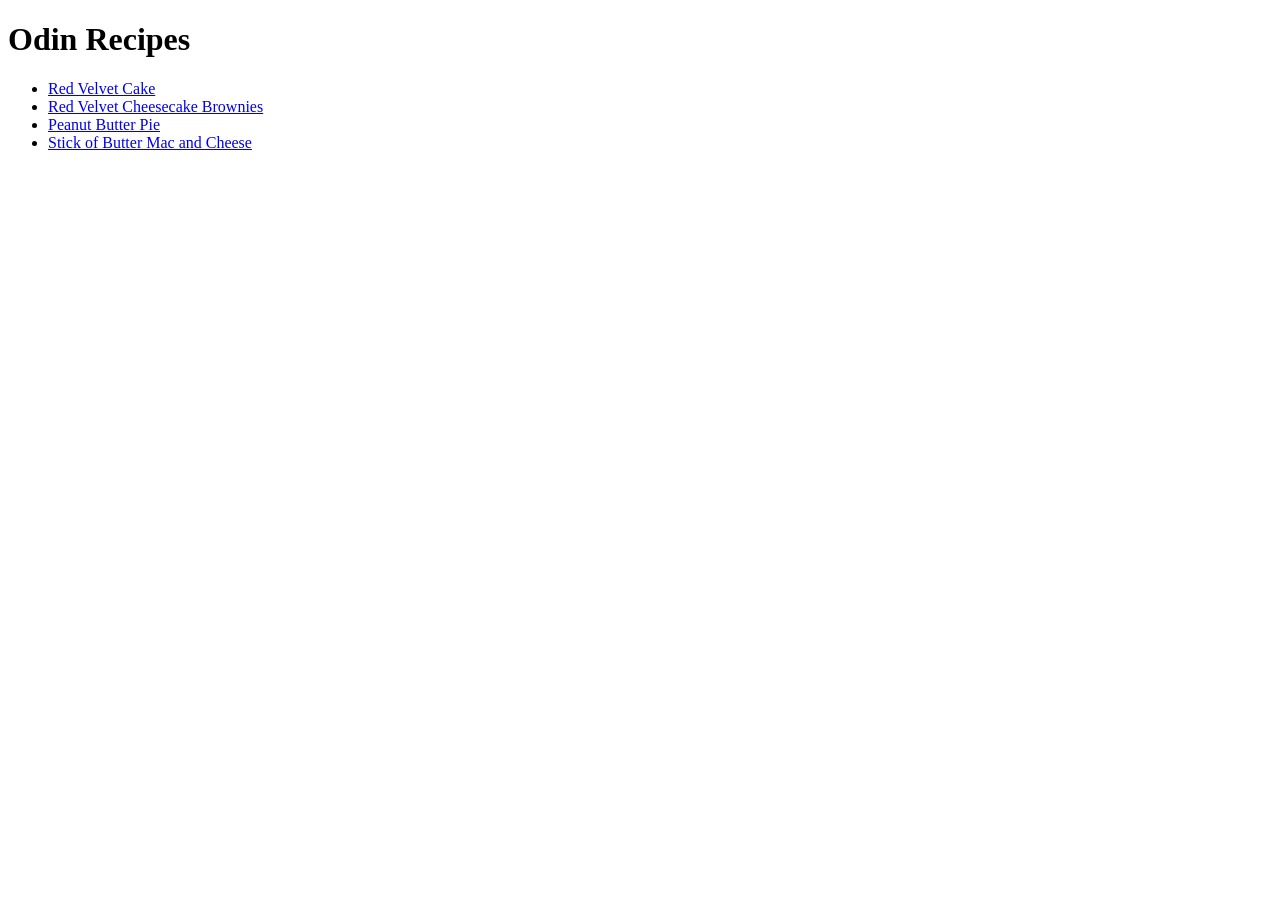
<file: index.html>
<!DOCTYPE html>
<html lang="en">
<head>
    <meta charset="UTF-8">
    <meta name="viewport" content="width=device-width, initial-scale=1.0">
    <title>Odin Recipes</title>
</head>
<body>
    <h1>Odin Recipes</h1>
    <ul>
    <li><a href="./recipes/cake-red-velvet.html">Red Velvet Cake</a></li>
    <li><a href="recipes/cheescake-red-velvet.html">Red Velvet Cheesecake Brownies</a></li>
    <li><a href="recipes/peanut-butter-pie.html">Peanut Butter Pie</a></li>
    <li><a href="recipes/stick-butter-mac-cheese.html">Stick of Butter Mac and Cheese</a></li>
    </ul>
</body>
</html>
</file>
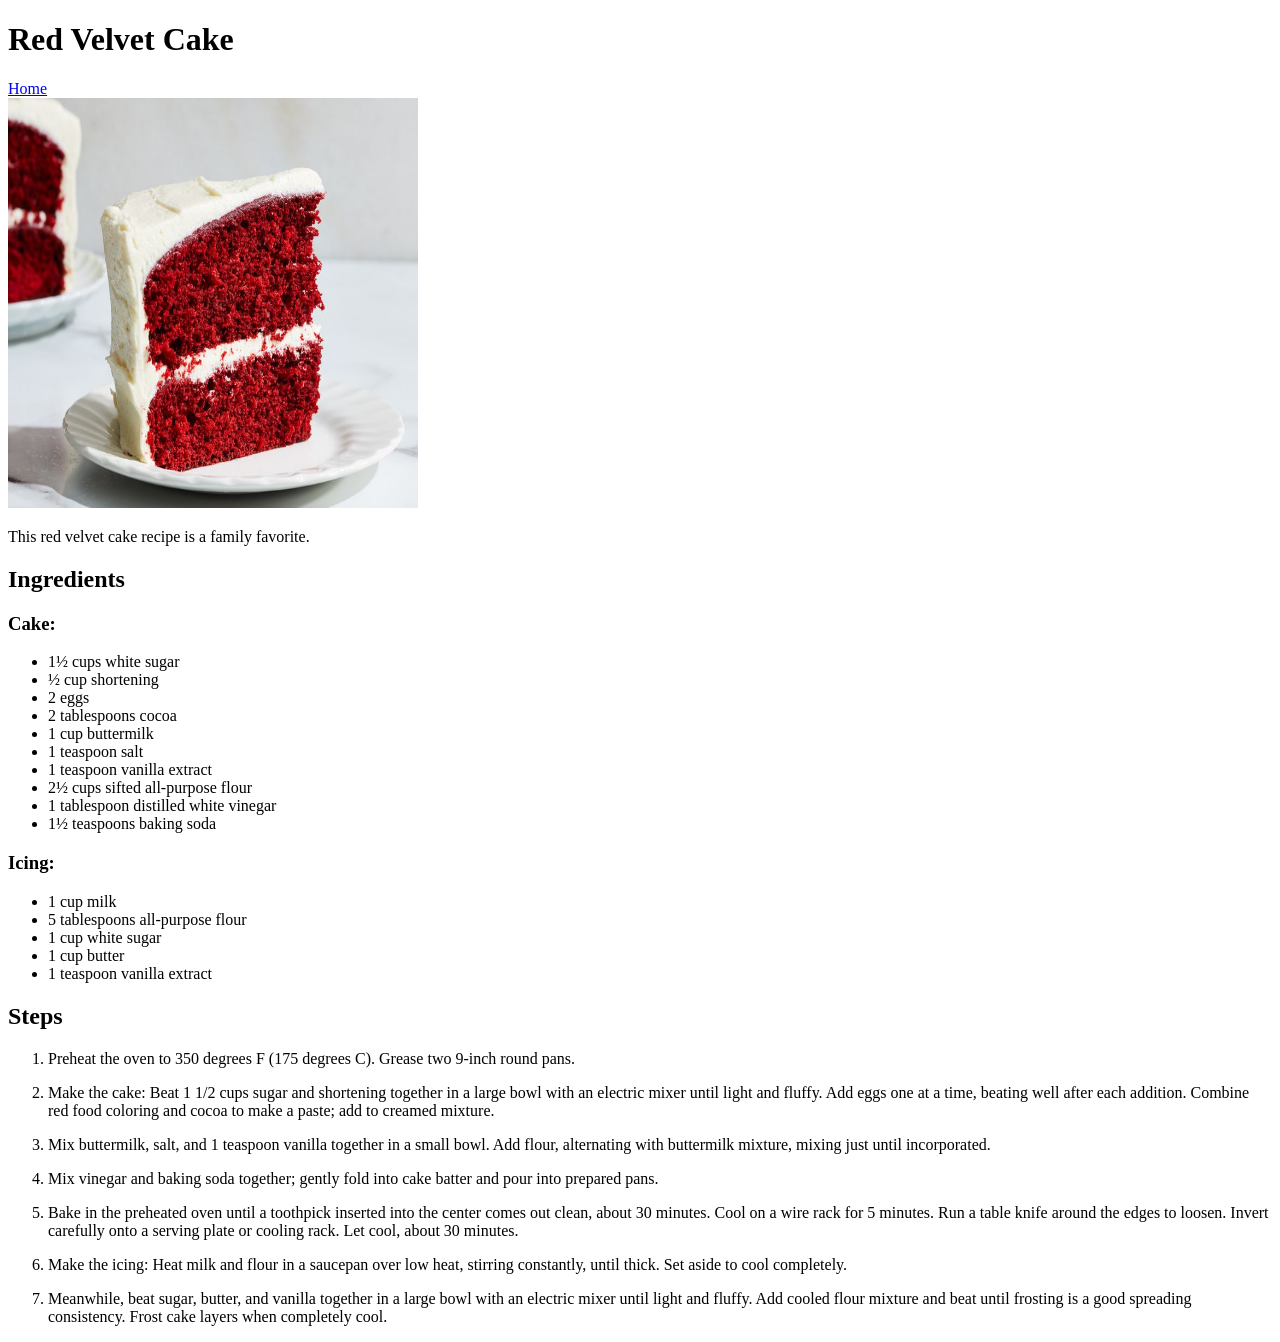
<file: recipes/cake-red-velvet.html>
<!DOCTYPE html>
<html lang="en">
<head>
    <meta charset="UTF-8">
    <meta name="viewport" content="width=device-width, initial-scale=1.0">
    <title>Red Velvet Cake</title>
</head>
<body>
    <h1>Red Velvet Cake</h1>
    <div>
    <a href="../index.html">Home</a>
    </div>
    <!--Foto-->
    <img src="images/cake1.jpg" alt="cake red Velvet" height="410" width="410">
    <!--Descrição-->
    <p>This red velvet cake recipe is a family favorite.</p>
    <!--Ingredientes ul-->
    <h2>Ingredients</h2>
    <h3>Cake:</h3>
    <ul>
        <li>1½ cups white sugar</li>
        <li>½ cup shortening</li>
        <li>2 eggs</li>
        <li>2 tablespoons cocoa</li>
        <li>1 cup buttermilk</li>
        <li>1 teaspoon salt</li>
        <li>1 teaspoon vanilla extract</li>
        <li>2½ cups sifted all-purpose flour</li>
        <li>1 tablespoon distilled white vinegar</li>
        <li>1½ teaspoons baking soda</li>
    </ul>
    <h3>Icing:</h3>
    <ul>
        <li>1 cup milk</li>
        <li>5 tablespoons all-purpose flour</li>
        <li>1 cup white sugar</li>
        <li>1 cup butter</li>
        <li>1 teaspoon vanilla extract</li>
    </ul>
    <h2>Steps</h2>
    <ol>
    <li>
    <p>Preheat the oven to 350 degrees F (175 degrees C). Grease two 9-inch round pans.</p>
    </li>
    <li>
    <p>Make the cake: Beat 1 1/2 cups sugar and shortening together in a large bowl with an electric mixer until light and fluffy. Add eggs one at a time, beating well after each addition. Combine red food coloring and cocoa to make a paste; add to creamed mixture.</p>
    </li>
    <li>
    <p>Mix buttermilk, salt, and 1 teaspoon vanilla together in a small bowl. Add flour, alternating with buttermilk mixture, mixing just until incorporated.</p>
    </li>
    <li>
    <p>Mix vinegar and baking soda together; gently fold into cake batter and pour into prepared pans.</p>
    </li>
    <li>
    <p>Bake in the preheated oven until a toothpick inserted into the center comes out clean, about 30 minutes. Cool on a wire rack for 5 minutes. Run a table knife around the edges to loosen. Invert carefully onto a serving plate or cooling rack. Let cool, about 30 minutes.</p>
    </li>
    <li>
    <p>Make the icing: Heat milk and flour in a saucepan over low heat, stirring constantly, until thick. Set aside to cool completely.</p>
    </li>
    <li>
    <p>Meanwhile, beat sugar, butter, and vanilla together in a large bowl with an electric mixer until light and fluffy. Add cooled flour mixture and beat until frosting is a good spreading consistency. Frost cake layers when completely cool.</p>
    </li>
    </ol>
</body>
</html>
</file>
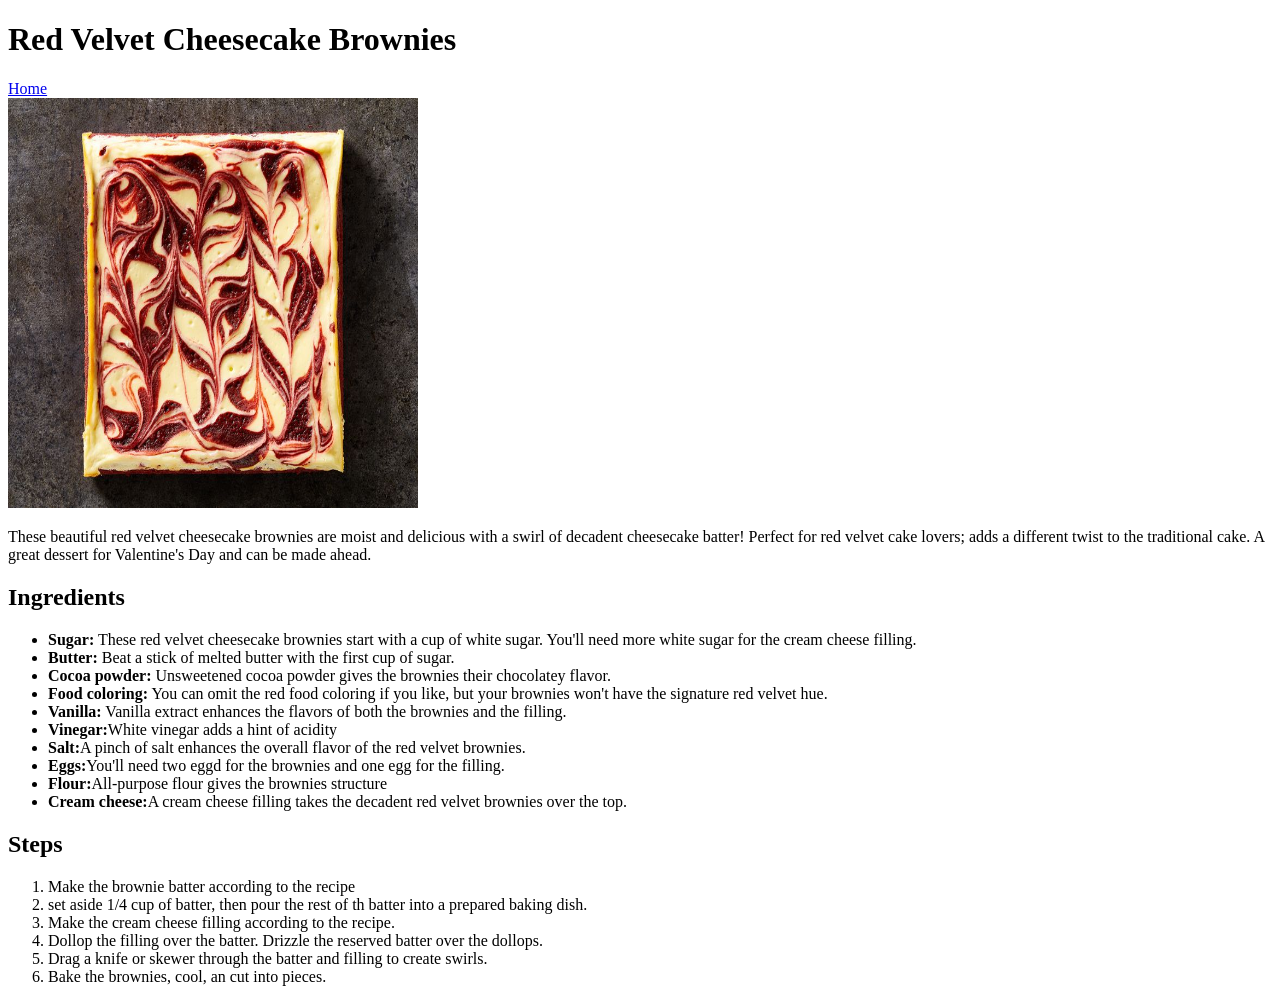
<file: recipes/cheescake-red-velvet.html>
<!DOCTYPE html>
<html lang="en">
<head>
    <meta charset="UTF-8">
    <meta name="viewport" content="width=device-width, initial-scale=1.0">
    <title>Red Velvet Cheesecake Brownies</title>
</head>
<body>
    <h1>Red Velvet Cheesecake Brownies</h1>
    <div><a href="../index.html">Home</a></div>    
    <!--Image-->
    <img src="images/cheesecake.jpg" alt="cheesecake" height="410" width="410">
    <!--Description-->
    <p>These beautiful red velvet cheesecake brownies are moist and delicious with a swirl of decadent cheesecake batter! Perfect for red velvet cake lovers; adds a different twist to the traditional cake. A great dessert for Valentine's Day and can be made ahead.</p>        
    <!--Ingredients ul-->
    <h2>Ingredients</h2>
    <ul>
        <li><strong>Sugar:</strong> These red velvet cheesecake brownies start with a cup of white sugar. You'll need more white sugar for the cream cheese filling.</li>
    <li><strong>Butter:</strong> Beat a stick of melted butter with the first cup of sugar.</li>
    <li><strong>Cocoa powder:</strong> Unsweetened cocoa powder gives the brownies their chocolatey flavor.</li>
    <li><strong>Food coloring:</strong> You can omit the red food coloring if you like, but your brownies won't have the signature red velvet hue.</li>
    <li><strong>Vanilla:</strong> Vanilla extract enhances the flavors of both the brownies and the filling.</li>
    <li><strong>Vinegar:</strong>White vinegar adds a hint of acidity</li>
    <li><strong>Salt:</strong>A pinch of salt enhances the overall flavor of the red velvet brownies.</li>
    <li><strong>Eggs:</strong>You'll need two eggd for the brownies and one egg for the filling.</li>
    <li><strong>Flour:</strong>All-purpose flour gives the brownies structure</li>
    <li><strong>Cream cheese:</strong>A cream cheese filling takes the decadent red velvet brownies over the top.</li>
    </ul>
    <!--Steps ol-->
    <h2>Steps</h2>
    <ol>
    <li>Make the brownie batter according to the recipe</li>
    <li>set aside 1/4 cup of batter, then pour the rest of th batter into a prepared baking dish.</li>
    <li>Make the cream cheese filling according to the recipe.</li>
    <li>Dollop the filling over the batter. Drizzle the reserved batter over the dollops.</li>
    <li>Drag a knife or skewer through the batter and filling to create swirls.</li>
    <li>Bake the brownies, cool, an cut into pieces.</li>
    </ol>


</body>
</html>
</file>
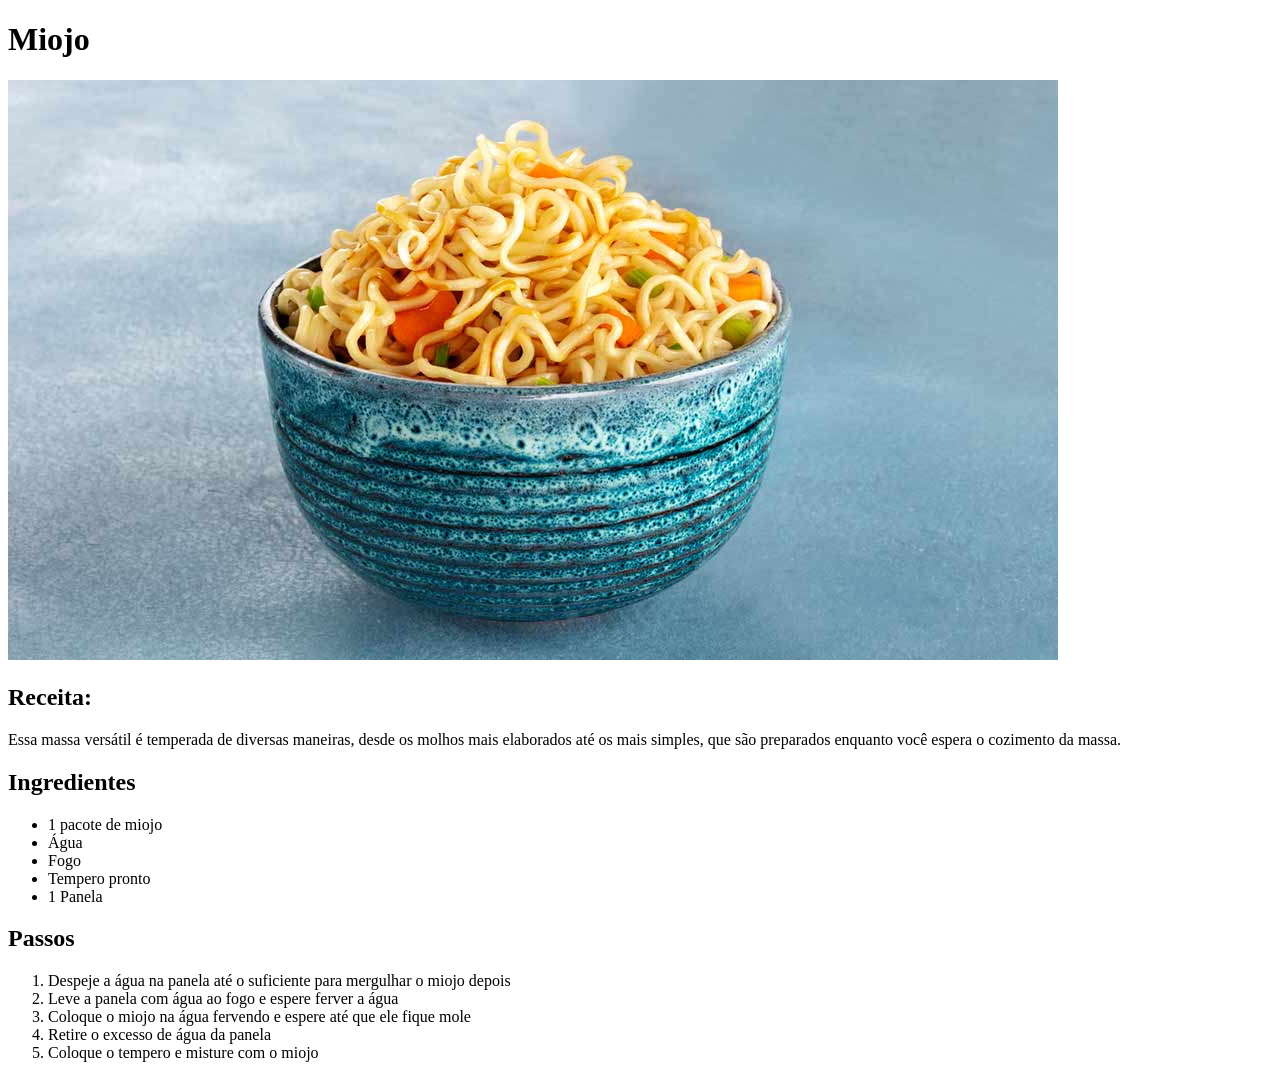
<file: recipes/miojo.html>
<!DOCTYPE html>
<html lang="en">
<head>
    <meta charset="UTF-8">
    <meta http-equiv="X-UA-Compatible" content="IE=edge">
    <meta name="viewport" content="width=device-width, initial-scale=1.0">
    <title>Document</title>
</head>
<body>
    <h1>Miojo</h1>
    <img src="miojo1.jpg" alt="miojo">
    <h2>Receita:</h2>
    <p>Essa massa versátil é temperada de diversas maneiras, desde os molhos mais elaborados até os mais simples, que são preparados enquanto você espera o cozimento da massa.</p>
    <h2>Ingredientes</h2>
    <ul>
        <li>1 pacote de miojo</li>
        <li>Água</li>
        <li>Fogo</li>
        <li>Tempero pronto</li>
        <li>1 Panela</li>
    </ul>
    <h2>Passos</h2>
    <ol>
        <li>Despeje a água na panela até o suficiente para mergulhar o miojo depois</li>
        <li>Leve a panela com água ao fogo e espere ferver a água</li>
        <li>Coloque o miojo na água fervendo e espere até que ele fique mole</li>
        <li>Retire o excesso de água da panela</li>
        <li>Coloque o tempero e misture com o miojo</li>
    </ol>
</body>
</html>
</file>
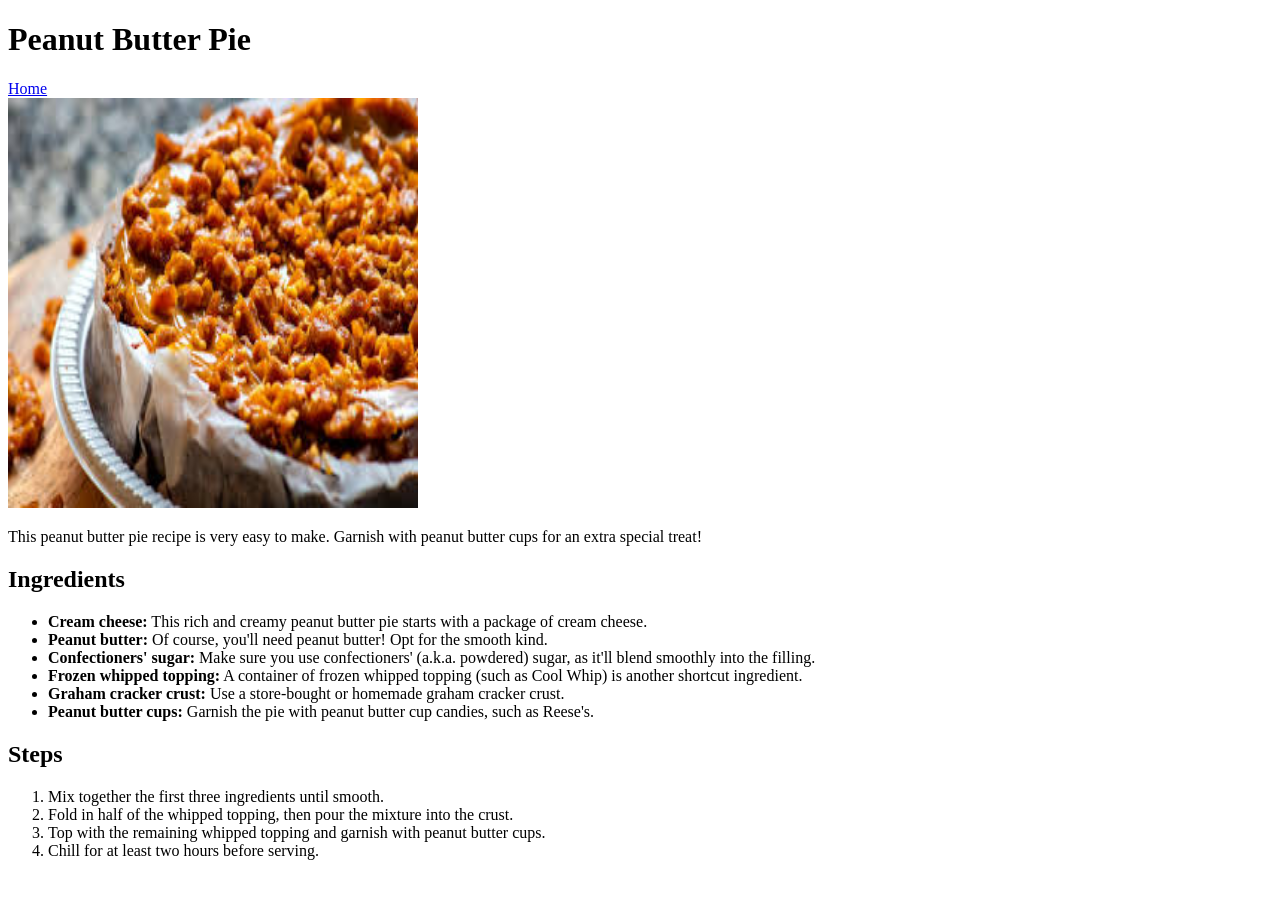
<file: recipes/peanut-butter-pie.html>
<!DOCTYPE html>
<html lang="en">
<head>
    <meta charset="UTF-8">
    <meta name="viewport" content="width=device-width, initial-scale=1.0">
    <title>Peanut Butter Pie</title>
</head>
<body>
   <h1>Peanut Butter Pie</h1> 
   <div><a href="../index.html">Home</a></div>
   <!--Image 410-->
   <img src="images/peanut.jpg" alt="peanut butter pie" height="410" width="410">
   <!--Description-->
   <p>This peanut butter pie recipe is very easy to make. Garnish with peanut butter cups for an extra special treat!</p>
   <!--Ingredients-->
   <h2>Ingredients</h2>
   <ul>
       <li><strong>Cream cheese:</strong> This rich and creamy peanut butter pie starts with a package of cream cheese.</li>
       <li><strong>Peanut butter:</strong> Of course, you'll need peanut butter! Opt for the smooth kind.</li>
    <li><strong>Confectioners' sugar:</strong> Make sure you use confectioners' (a.k.a. powdered) sugar, as it'll blend smoothly into the filling.</li>
        <li><strong>Frozen whipped topping:</strong> A container of frozen whipped topping (such as Cool Whip) is another shortcut ingredient.</li>
        <li><strong>Graham cracker crust:</strong> Use a store-bought or homemade graham cracker crust.</li>
        <li><strong>Peanut butter cups:</strong> Garnish the pie with peanut butter cup candies, such as Reese's.</li>
   </ul>
   <!--Steps-->
   <h2>Steps</h2>
   <ol>
        <li>Mix together the first three ingredients until smooth.</li>
        <li>Fold in half of the whipped topping, then pour the mixture into the crust.</li>
        <li>Top with the remaining whipped topping and garnish with peanut butter cups.</li>
        <li>Chill for at least two hours before serving.</li>
   </ol>
    
</body>
</html>
</file>
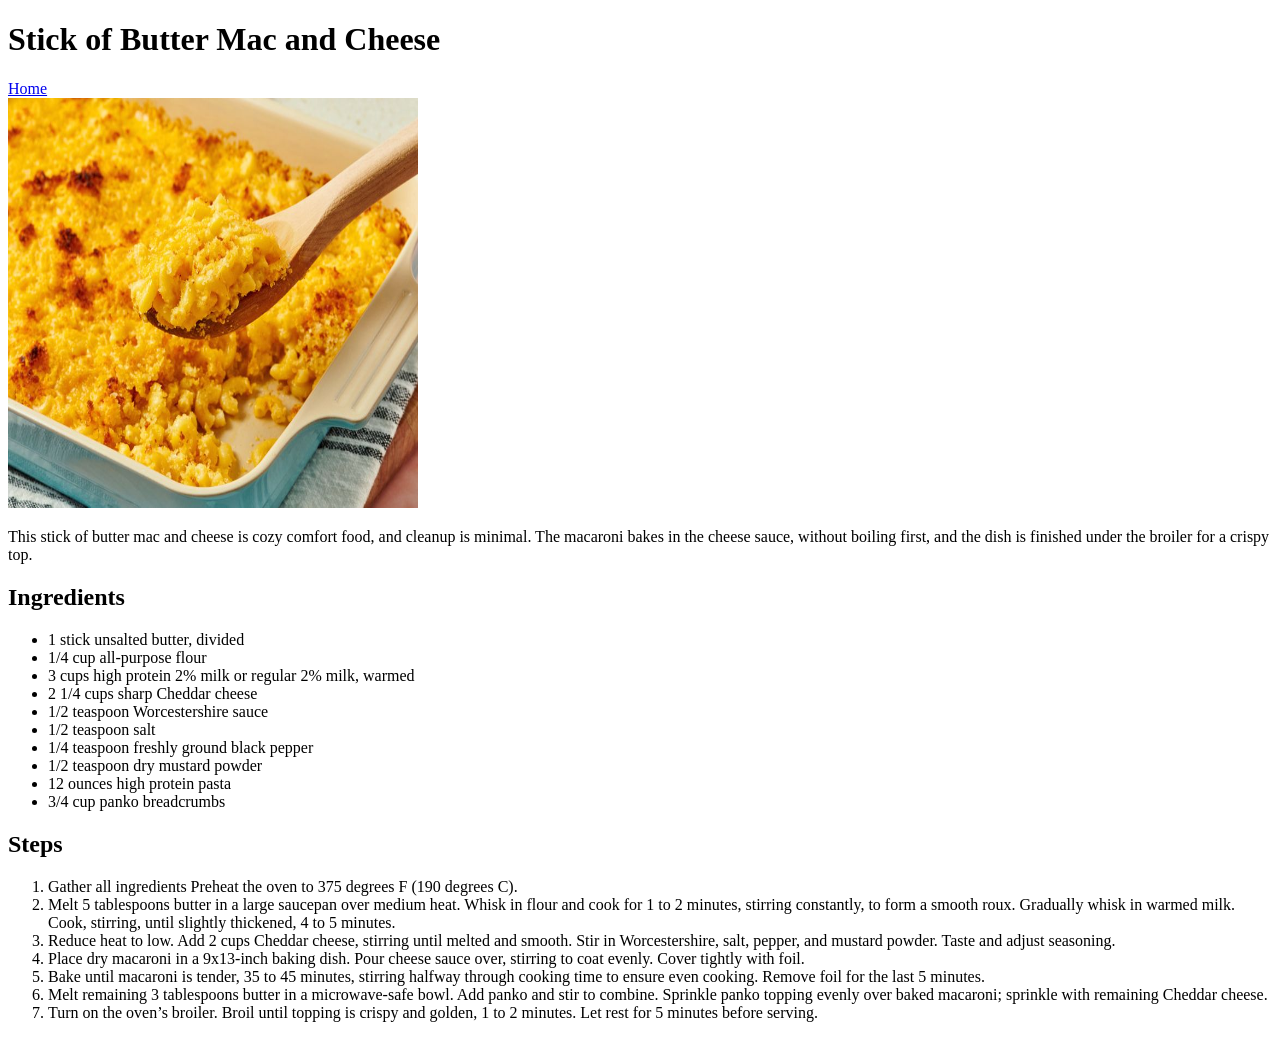
<file: recipes/stick-butter-mac-cheese.html>
<!DOCTYPE html>
<html lang="en">
<head>
    <meta charset="UTF-8">
    <meta name="viewport" content="width=device-width, initial-scale=1.0">
    <title>Stick of Butter Mac and Cheese</title>
</head>
<body>
    <h1>Stick of Butter Mac and Cheese</h1>
    <div><a href="../index.html">Home</a></div>
    <!--Image-->
    <img src="images/stick.jpg" alt="stick of butter mac and cheese" height="410" width="410">
    <!--Description-->
    <p>This stick of butter mac and cheese is cozy comfort food, and cleanup is minimal. The macaroni bakes in the cheese sauce, without boiling first, and the dish is finished under the broiler for a crispy top.</p>
    <!--Ingredients-->
    <h2>Ingredients</h2>
    <ul>
        <li>1 stick unsalted butter, divided</li>
        <li>1/4 cup all-purpose flour</li>
        <li>3 cups high protein 2% milk or regular 2% milk, warmed</li>
        <li>2 1/4 cups sharp Cheddar cheese</li>
        <li>1/2 teaspoon Worcestershire sauce</li>
        <li>1/2 teaspoon salt</li>
        <li>1/4 teaspoon freshly ground black pepper</li>
        <li>1/2 teaspoon dry mustard powder</li>
        <li>12 ounces high protein pasta</li>
        <li>3/4 cup panko breadcrumbs</li>

    </ul>
    <!--Steps-->
    <h2>Steps</h2>
    <ol>
        <li>Gather all ingredients Preheat the oven to 375 degrees F (190 degrees C).</li>
        <li>Melt 5 tablespoons butter in a large saucepan over medium heat. Whisk in flour and cook for 1 to 2 minutes, stirring constantly, to form a smooth roux. Gradually whisk in warmed milk. Cook, stirring, until slightly thickened, 4 to 5 minutes.</li>
        <li>Reduce heat to low. Add 2 cups Cheddar cheese, stirring until melted and smooth. Stir in Worcestershire, salt, pepper, and mustard powder. Taste and adjust seasoning. </li>
        <li>Place dry macaroni in a 9x13-inch baking dish. Pour cheese sauce over, stirring to coat evenly. Cover tightly with foil.</li>
        <li>Bake until macaroni is tender, 35 to 45 minutes, stirring halfway through cooking time to ensure even cooking. Remove foil for the last 5 minutes. </li>
        <li>Melt remaining 3 tablespoons butter in a microwave-safe bowl. Add panko and stir to combine. Sprinkle panko topping evenly over baked macaroni; sprinkle with remaining Cheddar cheese.</li>
        <li>Turn on the oven’s broiler. Broil until topping is crispy and golden, 1 to 2 minutes. Let rest for 5 minutes before serving.</li>
    </ol>
</body>
</html>
</file>
